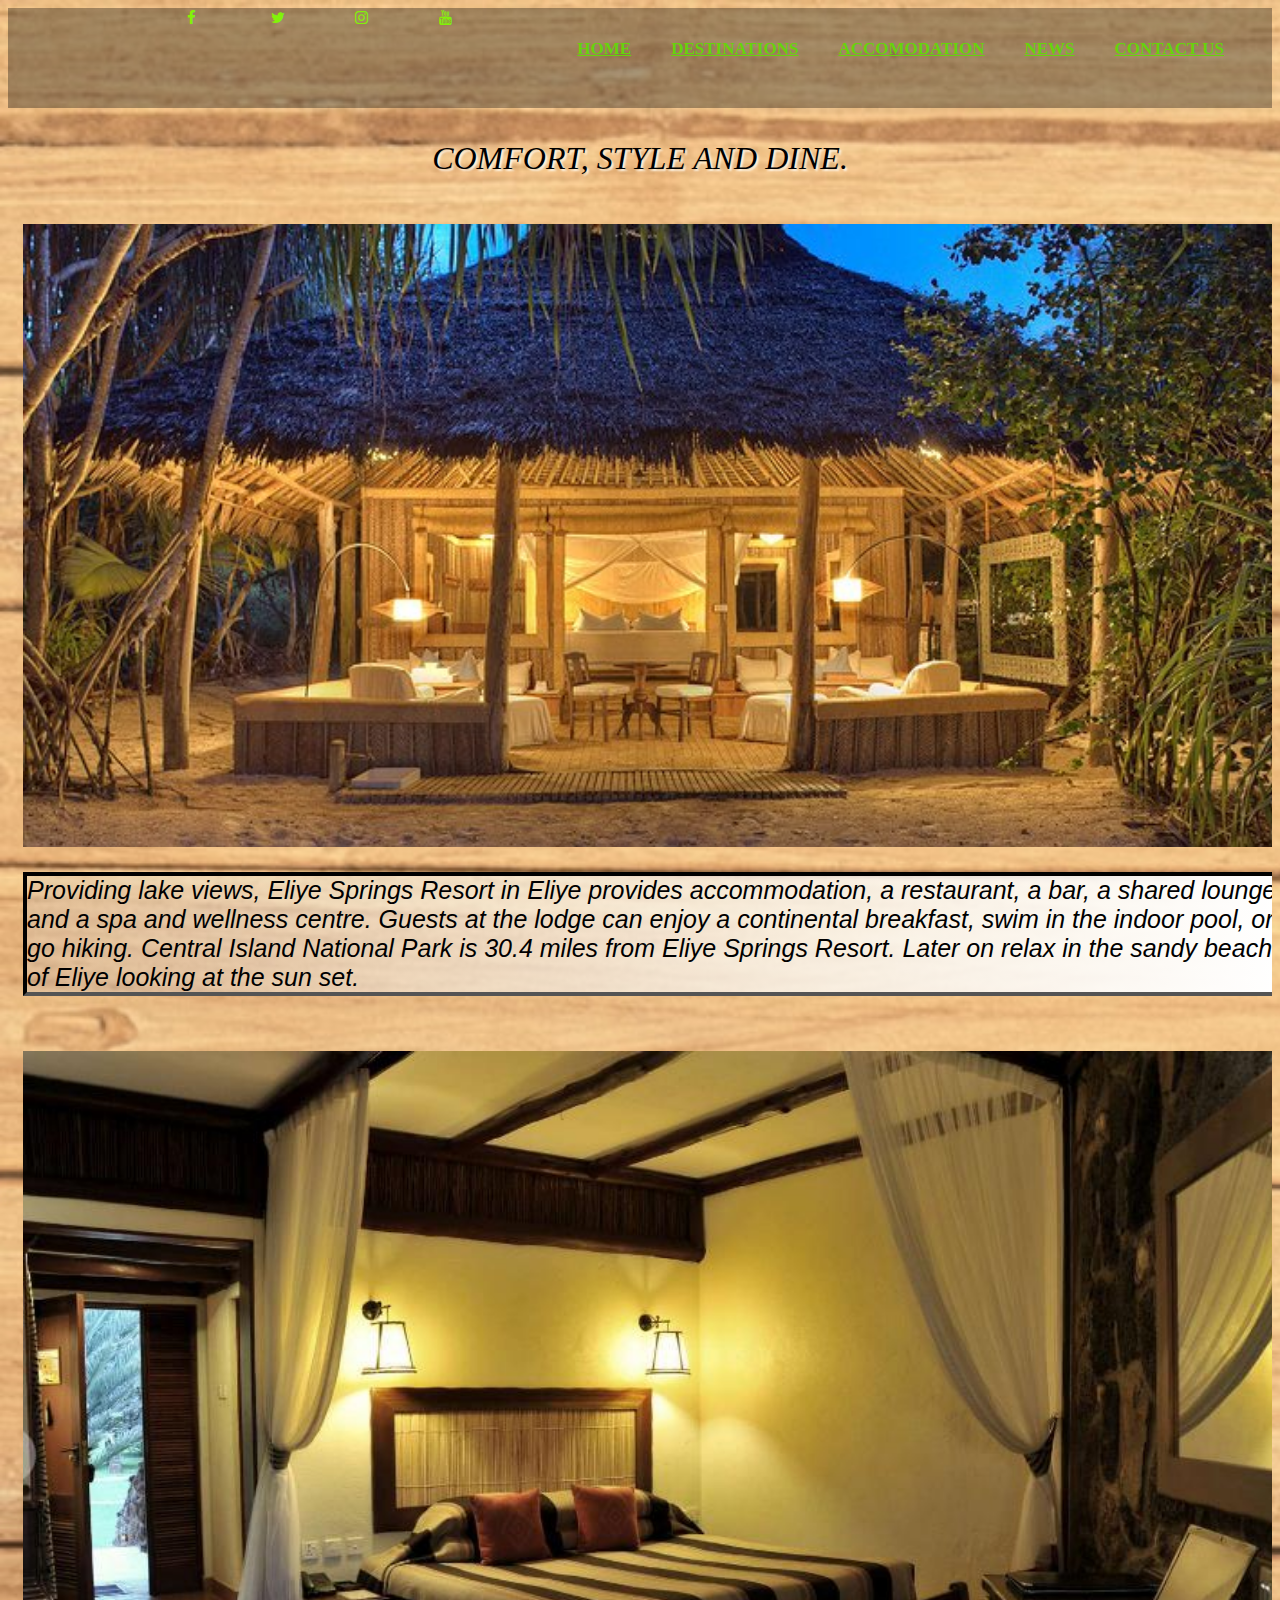
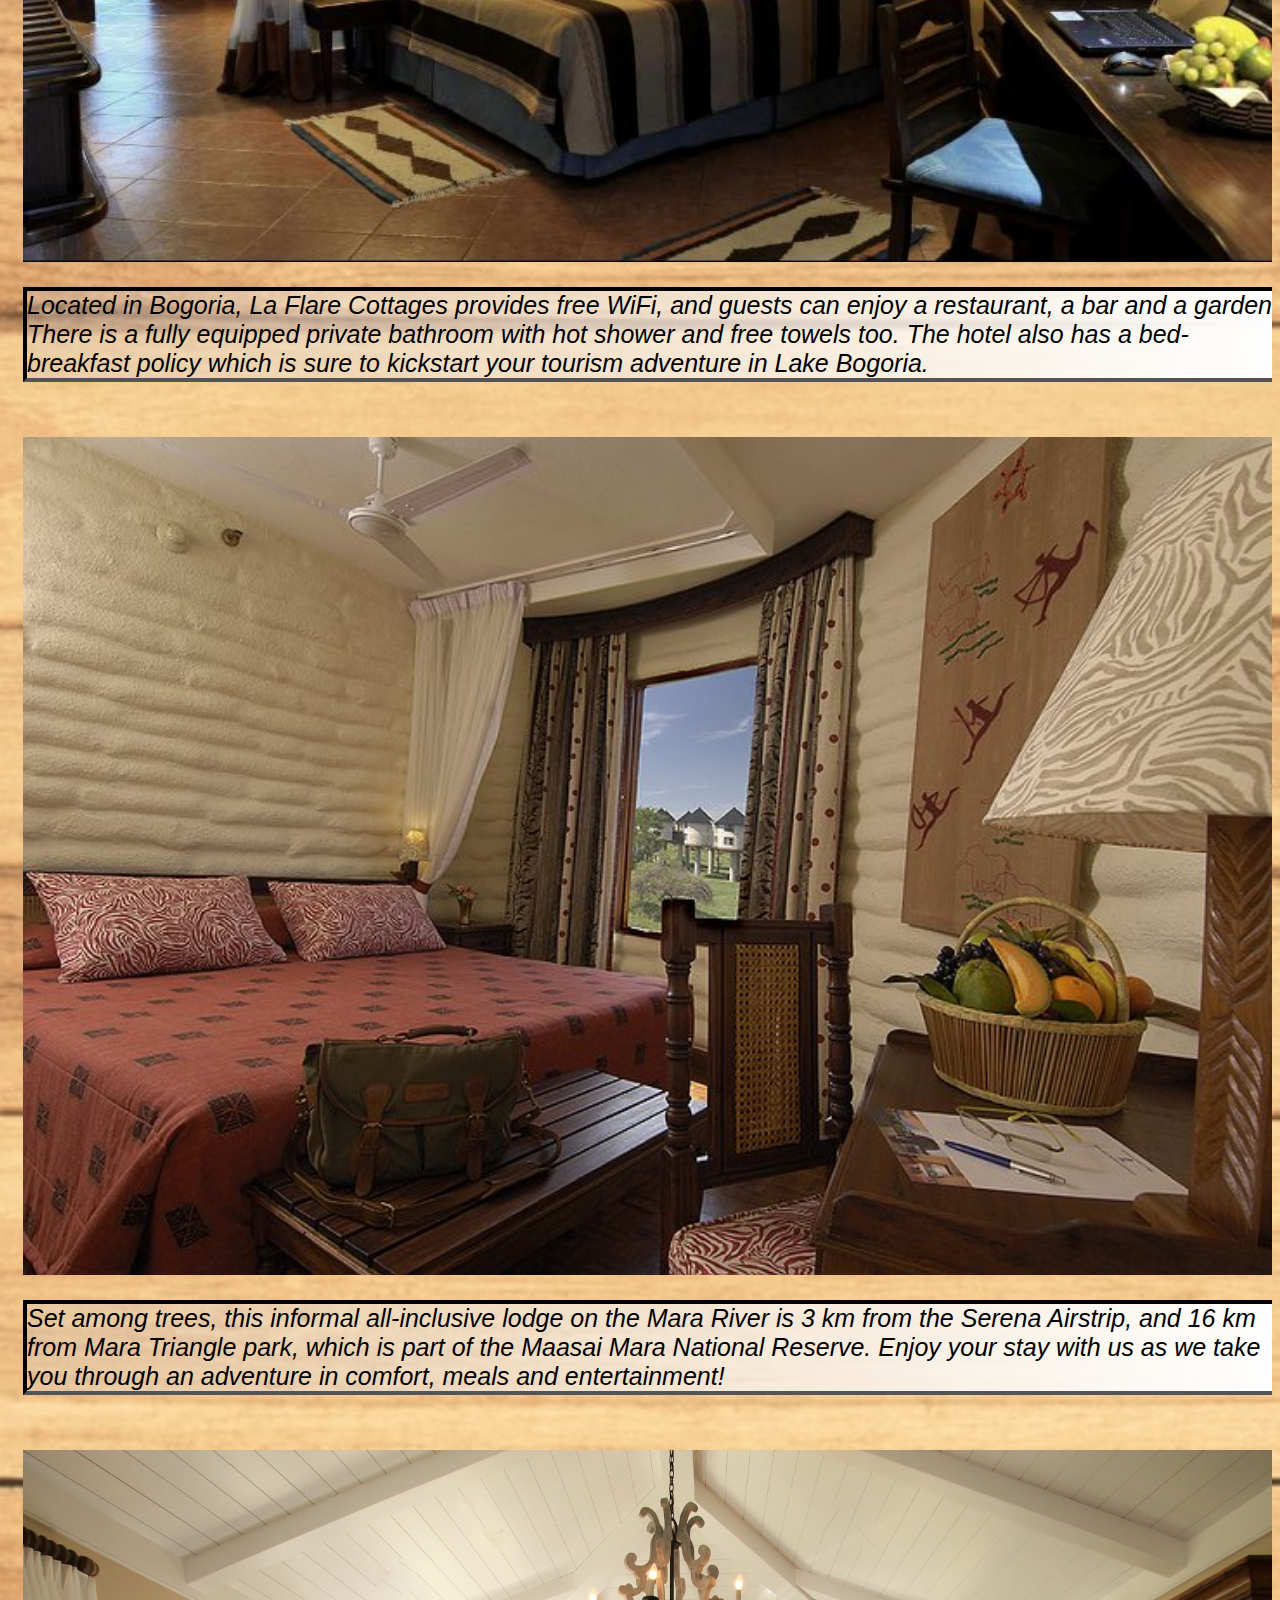
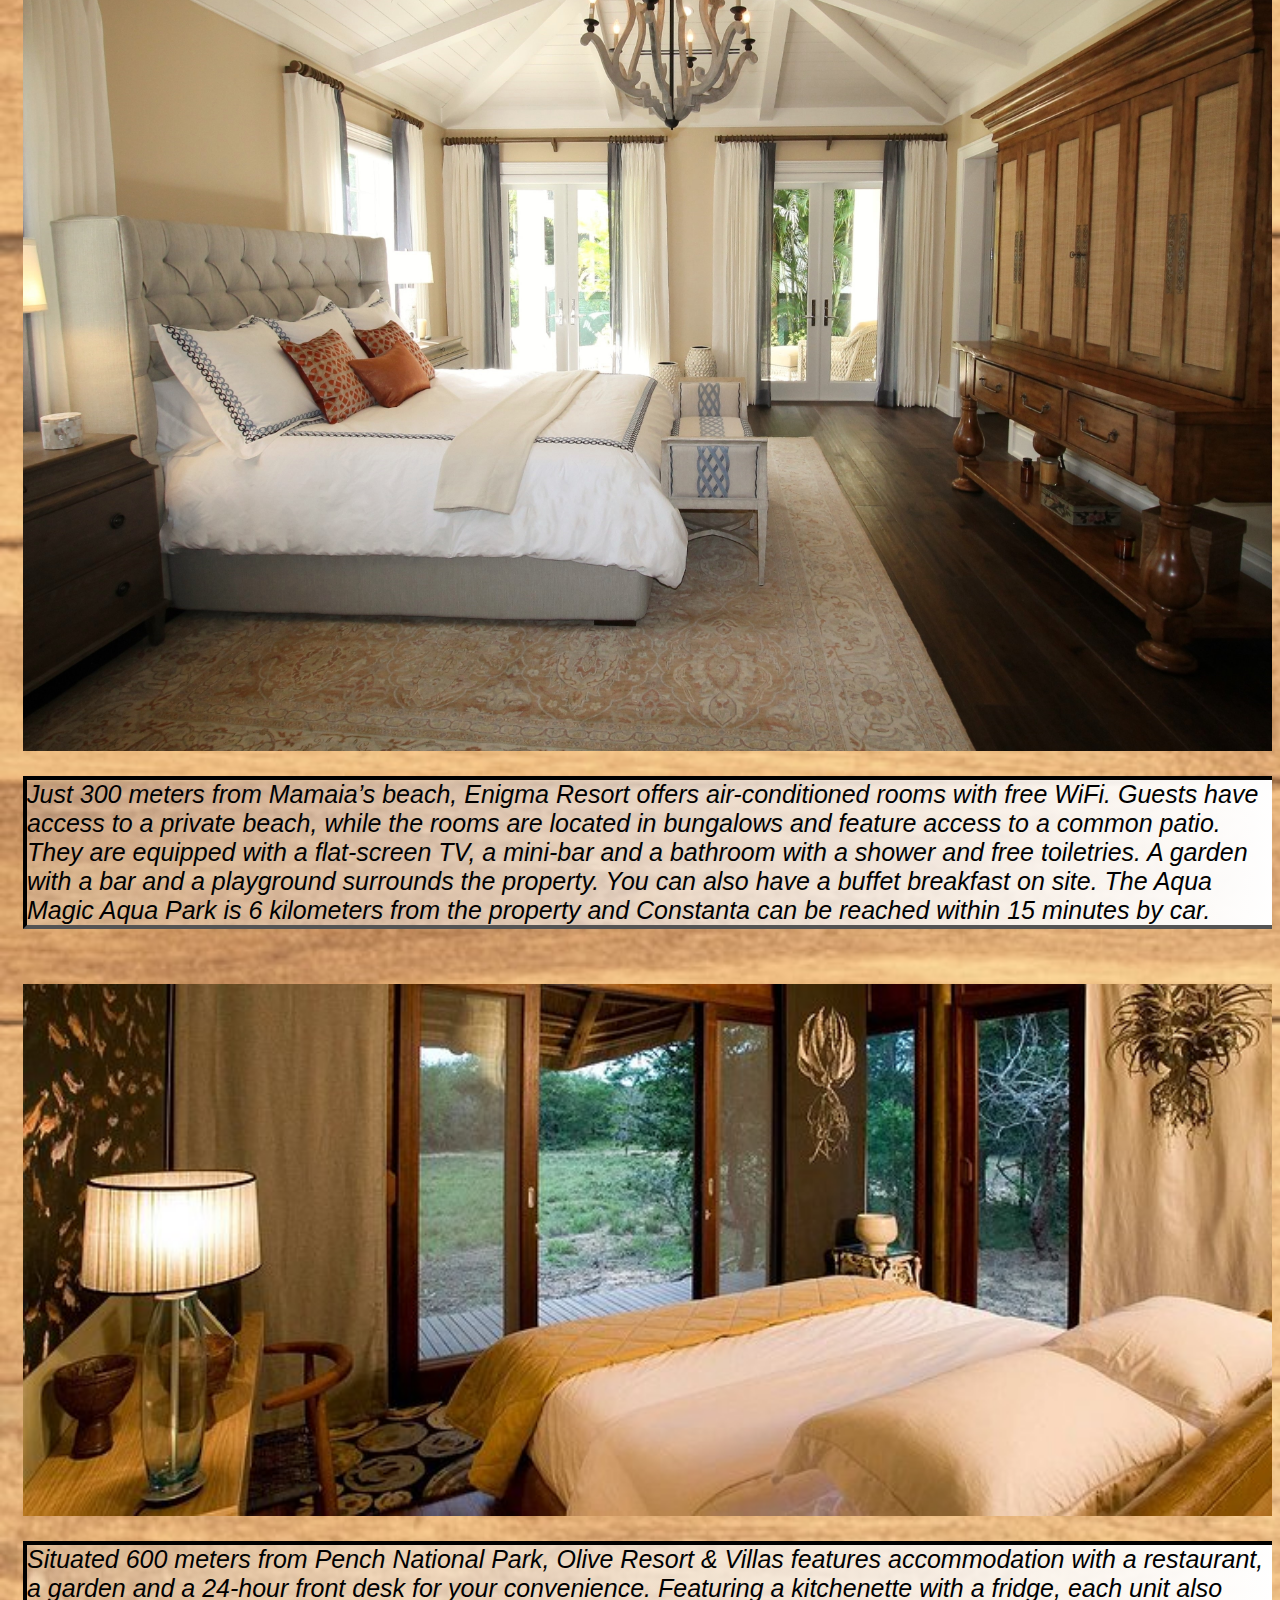
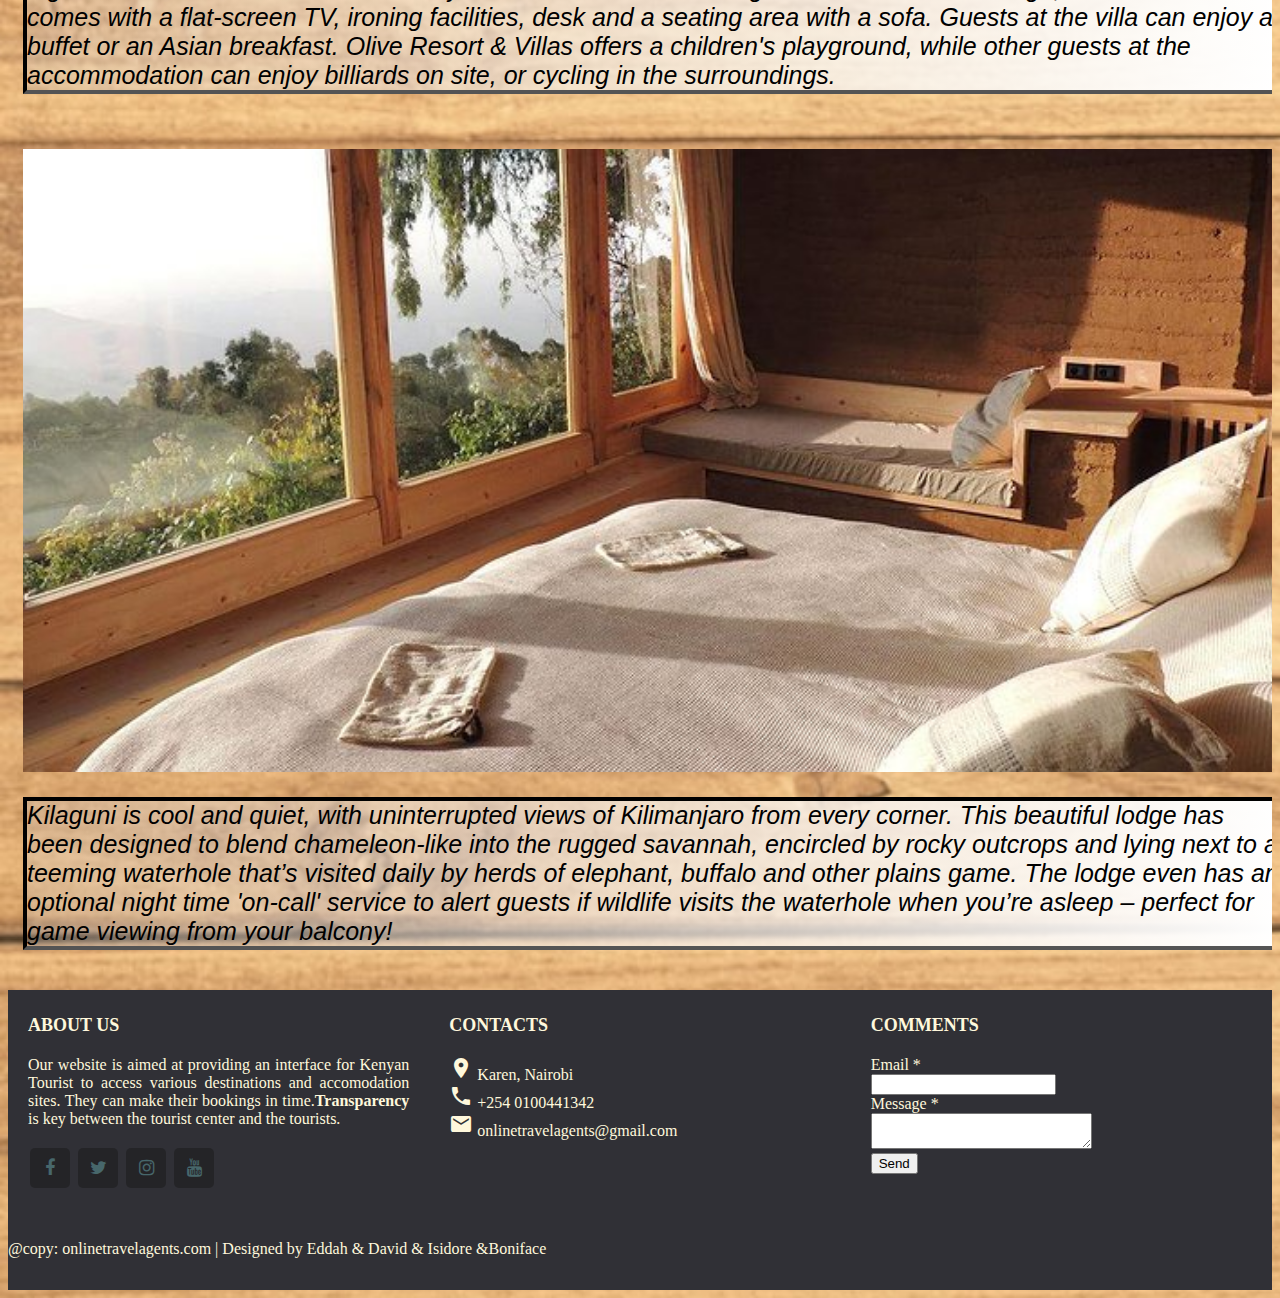
<file: accomodation.html>
<!DOCTYPE html>
<html lang="en" dir="ltr">
    <head>
        <meta charset="utf-8">
        <title>Online Travel Agents</title>
        <meta name="viewport" content="width=device width, initial-scale=1.0">
        <link rel="stylesheet" type="text/css" href="accomodation.css">
        <link rel="stylesheet" href="https://cdnjs.cloudflare.com/ajax/libs/font-awesome/4.7.0/css/font-awesome.min.css">
        <link href="https://fonts.googleapis.com/icon?family=Material+Icons" rel="stylesheet">
    </head>

    <body>
      <div class="page-wrapper">
        <div class="main">
    <nav>
        <ul>
            <li><a href="index.html">Home</a></li>
            <li><a href="destinations.html">Destinations</a></li>
            <li><a href="accomodation.html">Accomodation</a></li>
            <li><a href="#">News</a></li>
            <li><a href="contact.html">Contact us</a></li>
        </ul>
        <div class="socialmedia">
            <a href="#"><span class="fa fa-facebook"></span></a>
            <a href="#"><span class="fa fa-twitter"></span></a>
            <a href="#"><span class="fa  fa-instagram"></span></a>
            <a href="#"><span class="fa  fa-youtube"></span></a>
            </div>
    </nav>
        <p id="comfy">COMFORT, STYLE AND DINE.</p>
        <div id="row">
            <div class="column" >
              
              <img src="hotel3.jpeg" alt="Turkana" style="width:100%" class="image">
              <div class="overlay">Lake Turkana</div>
              <p>Providing lake views, Eliye Springs Resort in Eliye provides accommodation, a restaurant, a bar, a shared lounge and a spa and wellness centre. Guests at the lodge can enjoy a continental breakfast, swim in the indoor pool, or go hiking. Central Island National Park is 30.4 miles from Eliye Springs Resort. Later on relax in the sandy beach of Eliye looking at the sun set.</p>
              
            </div>
            <div class="column" >
              
              <img src="hotel6.jpeg" alt="Bogoria" style="width:100%" class="image">
              <div class="overlay">Bogoria</div>
            <p>Located in Bogoria, La Flare Cottages provides free WiFi, and guests can enjoy a restaurant, a bar and a garden. There is a fully equipped private bathroom with hot shower and free towels too. The hotel also has a bed-breakfast policy which is sure to kickstart your tourism adventure in Lake Bogoria.</p>
          
          </div>
            <div class="column" >
              
                <img src="hotel1.jpeg" alt="Mara" style="width:100%" class="image">
                <div class="overlay">Maasai Mara</div>
            <p>Set among trees, this informal all-inclusive lodge on the Mara River is 3 km from the Serena Airstrip, and 16 km from Mara Triangle park, which is part of the Maasai Mara National Reserve. Enjoy your stay with us as we take you through an adventure in comfort, meals and entertainment!</p>
              
          </div>
            <div class="column" >
              
                <img src="hotel5.jpeg" alt="Kisumu" style="width:100%" class="image">
                <div class="overlay">Kisumu</div>
            <p>Just 300 meters from Mamaia’s beach, Enigma Resort offers air-conditioned rooms with free WiFi. Guests have access to a private beach, while the rooms are located in bungalows and feature access to a common patio. They are equipped with a flat-screen TV, a mini-bar and a bathroom with a shower and free toiletries. A garden with a bar and a playground surrounds the property. You can also have a buffet breakfast on site. The Aqua Magic Aqua Park is 6 kilometers from the property and Constanta can be reached within 15 minutes by car.</p>
              
          </div>
            <div class="column" >
              
                <img src="hotel4.jpeg" alt="Naivasha" style="width:100%" class="image">
                <div class="overlay">Naivasha</div>
            <p>Situated 600 meters from Pench National Park, Olive Resort & Villas features accommodation with a restaurant, a garden and a 24-hour front desk for your convenience. Featuring a kitchenette with a fridge, each unit also comes with a flat-screen TV, ironing facilities, desk and a seating area with a sofa. Guests at the villa can enjoy a buffet or an Asian breakfast. Olive Resort & Villas offers a children's playground, while other guests at the accommodation can enjoy billiards on site, or cycling in the surroundings.</p>
              
          </div>
            <div class="column" >
              
                <img src="hotel2.jpeg" alt="Tsavo" style="width:100%" class="image">
                <div class="overlay">Tsavo</div>
            <p>Kilaguni is cool and quiet, with uninterrupted views of Kilimanjaro from every corner. This beautiful lodge has been designed to blend chameleon-like into the rugged savannah, encircled by rocky outcrops and lying next to a teeming waterhole that’s visited daily by herds of elephant, buffalo and other plains game. The lodge even has an optional night time 'on-call' service to alert guests if wildlife visits the waterhole when you’re asleep – perfect for game viewing from your balcony!</p>
              
          </div>                 
        </div>
        
      <div class="footer">
          <div class="footer-content">
              <div class="left box">
                  <h2>About Us</h2>
                  <div class="content">
                      <p>Our website is aimed at providing an interface for Kenyan Tourist to access various destinations and accomodation sites. They can make their bookings in time.<strong>Transparency</strong> is key between the tourist center and the tourists.</p>
                      <div class="social">
                          <a href="#"><span class="fa fa-facebook"></span></a>
                          <a href="#"><span class="fa fa-twitter"></span></a>
                          <a href="#"><span class="fa  fa-instagram"></span></a>
                          <a href="#"><span class="fa  fa-youtube"></span></a>
                      </div>
                  </div>
              </div>
              
          <div class="center box">
              <h2>Contacts</h2>
              <div class="content">
                  <div class="place">
                      <i class="material-icons">&#xe8b4;</i>
                      <span class="text">Karen, Nairobi</span>
                  </div>
                  <div class="phone">
                     <i class="material-icons">&#xe0b0;</i>
                      <span class="text">+254 0100441342</span>
                  </div>
                  <div class="email">
                      <i class="material-icons">&#xe0be;</i>
                      <span class="text">onlinetravelagents@gmail.com</span>
                  </div>
              </div>
          </div>
          <div class="right box">
              <h2>Comments</h2>
              <div class="content">
                  <form action="#">
                      <div class="email">
                          <div class="text">Email *</div>
                          <input type="email" required>
                      </div>
                     <div class="msg">
                     <div class="text">Message *</div>
                     <textarea cols="25" rows="2" required></textarea>
                     </div>
                     <div class="btn">
                         <button type="submit">Send</button> 
                     </div>
                  </form>
              </div>
          </div>
          </div>
          <div class="footer-bottom">
              @copy: onlinetravelagents.com | Designed by Eddah & David & Isidore &Boniface
      </div>
      </div>
    </body>
</html>
</file>
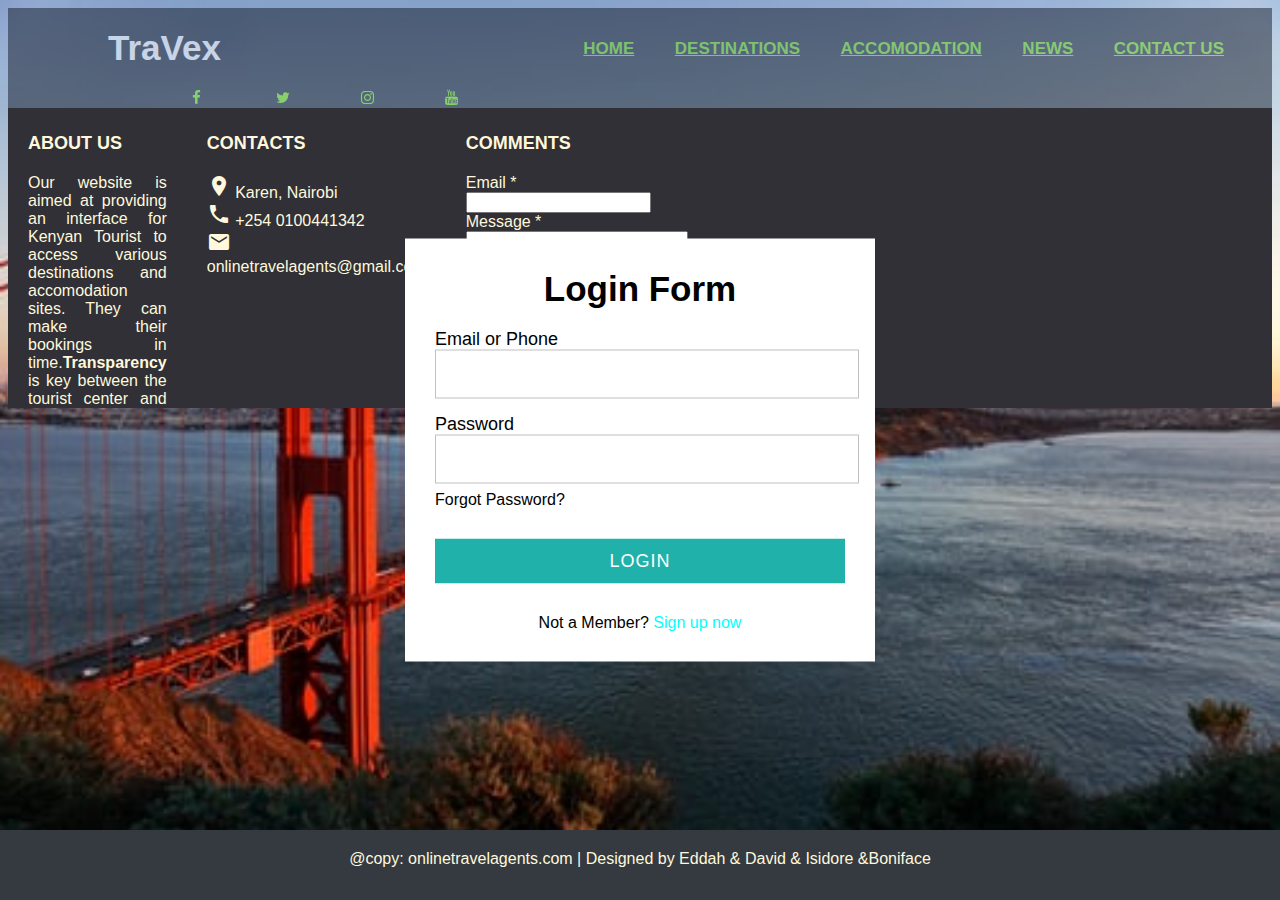
<file: contact.html>
<!DOCTYPE html>
<html>
    <head>
        <meta name="viewport" content="width=device width, initial-scale=1.0">
        <title>Contact Us</title>
        <link rel="stylesheet" type="text/css" href="contact.css">
        <link rel="stylesheet" href="https://cdnjs.cloudflare.com/ajax/libs/font-awesome/4.7.0/css/font-awesome.min.css">
        <link href="https://fonts.googleapis.com/icon?family=Material+Icons" rel="stylesheet">
    </head>
    <body>
        <div class="page-wrapper">
            <div class="main">
        <nav>
            <label class="logo">TraVex</label>
        <ul>
            <li><a href="index.html">Home</a></li>
            <li><a href="destinations.html">Destinations</a></li>
            <li><a href="#accomodation.html">Accomodation</a></li>
            <li><a href="#">News</a></li>
            <li><a href="#">Contact us</a></li>
        </ul>
        <div class="socialmedia">
            <a href="#"><span class="fa fa-facebook"></span></a>
            <a href="#"><span class="fa fa-twitter"></span></a>
            <a href="#"><span class="fa  fa-instagram"></span></a>
            <a href="#"><span class="fa  fa-youtube"></span></a>
            </div>
    </nav>
        <div class="center">
            <div class="container">
                <div class="text">Login Form</div>
                <form action="#">
                    <div class="data">
                        <label>Email or Phone</label>
                        <input type="text">
                    </div>
                    <div class="data">
                        <label>Password</label>
                        <input type="password" required>
                    </div>
                    <div class="forgot-pass"><a href="#">Forgot Password?</a></div>
                    <div class="btn">
                        <div class="inner"></div>
                        <button type="submit">login</button>
                    </div>
                    <div class="signup-link">Not a Member? <a href="#">Sign up now</a></div>
                </form>
            </div>
        </div>
        <div class="footer">
            <div class="footer-content">
                <div class="left box">
                    <h2>About Us</h2>
                    <div class="content">
                        <p>Our website is aimed at providing an interface for Kenyan Tourist to access various destinations and accomodation sites. They can make their bookings in time.<strong>Transparency</strong> is key between the tourist center and the tourists.</p>
                        <div class="social">
                            <a href="#"><span class="fa fa-facebook"></span></a>
                            <a href="#"><span class="fa fa-twitter"></span></a>
                            <a href="#"><span class="fa  fa-instagram"></span></a>
                            <a href="#"><span class="fa  fa-youtube"></span></a>
                        </div>
                    </div>
                </div>
                
            <div class="center box">
                <h2>Contacts</h2>
                <div class="content">
                    <div class="place">
                        <i class="material-icons">&#xe8b4;</i>
                        <span class="text">Karen, Nairobi</span>
                    </div>
                    <div class="phone">
                       <i class="material-icons">&#xe0b0;</i>
                        <span class="text">+254 0100441342</span>
                    </div>
                    <div class="email">
                        <i class="material-icons">&#xe0be;</i>
                        <span class="text">onlinetravelagents@gmail.com</span>
                    </div>
                </div>
            </div>
            <div class="right box">
                <h2>Comments</h2>
                <div class="content">
                    <form action="#">
                        <div class="email">
                            <div class="text">Email *</div>
                            <input type="email" required>
                        </div>
                       <div class="msg">
                       <div class="text">Message *</div>
                       <textarea cols="25" rows="2" required></textarea>
                       </div>
                       <div class="btn">
                           <button type="submit">Send</button> 
                       </div>
                    </form>
                </div>
            </div>
            </div>
            <div class="footer-bottom">
                @copy: onlinetravelagents.com | Designed by Eddah & David & Isidore &Boniface
        </div>
    </div>
        </div>
    </div>
    </body>
</html>
</file>
<file: accomodation.css>
body{
    box-sizing: border-box;
    background-image:url('backgr.jpg');
    background-repeat:repeat;
    background-size: cover;
  }
  #list{
    font-size: x-large;
    font-weight: 300;
    font-family: Impact, Haettenschweiler, 'Arial Narrow Bold', sans-serif;
    font-style: italic;
  }
  nav{
    width: 100%;
    height: 100px;
     background: rgb(179, 185, 196);
    position: sticky;
    opacity: 1.0;

}
label.logo{
    color:white;
    font-size: 35px;
    line-height: 80px;
    padding: 0 100px;
    font-weight: bold;
}
nav{
  background-color: #0005; 
  height: 100px;
}
nav > ul{
    float: right;
    margin-right: 30px;  
}
nav > ul > li{
    display: inline-block;
    line-height: 50px;
    margin: 0 5px;
    color: rgb(158, 146, 40);
}
nav > ul > li > a{
     padding: 7px 13px;
     font-size: 17px;
     border-radius: 3px;
     color:rgb(102, 211, 12);
     text-transform: uppercase;
     font-weight: bold;
} 
nav > ul > li > a:hover{
     background-color:gold;
    font-size:17px; 
    transition:.9s;
}
.socialmedia{
  float: right;
  margin-right: 20px;
}
.socialmedia > a{
  padding: 0 20px;
}
.socialmedia > a > span{
  height:40px;
  width: 40px;
  line-height: 20px;
  font-size: 15px;
  border-radius: 5px;
  transition: 0.3s all;
  opacity:0.9;
  color: chartreuse;
}
.socialmedia > a > span:hover{
  background-color: teal;
}
.page-wrapper{
  min-height: 100%;
}
.page-wrapper > .main{
  overflow: auto;  
}
  h1{
    font-family: Georgia, 'Times New Roman', Times, serif;
    text-shadow: dodgerblue 1px 1px 1px;
    font-size: xx-large;
    text-align:center ;
  }
  .column {
    float: left;
    width: 100%;
    padding: 15px;
    position: relative;
  }
  #row::after {
    content: "";
    clear: both;
    display: table;
  }
.column p{
    font-size: 25px;
    font-weight: 300;
    font-family: Impact, Haettenschweiler, 'Arial Narrow Bold', sans-serif;
    font-style: italic;
    background: linear-gradient(to left, rgb(255, 255, 255), rgba(207, 204, 204, 0.288));
    border: black inset 4px;
    object-position: right;
}  
  .image {
  display: block;
  width: 100%;
  height: 100%;
  object-position: right;
  }
  
  .overlay {
  position: absolute;
  bottom: 0; 
  background: rgb(0, 0, 0);
  background: rgba(0, 0, 0, 0.5);
  color: #f1f1f1; 
  width: 100%;
  height:40%;
  transition: .9s ease;
  opacity:0;
  color: white;
  font-size: 50px;
  padding: 30px;
  text-align: center;
  }
  
  .overlay:hover{
  opacity: 1.5;
  }

#comfy{
    text-align: center;
    text-shadow: oldlace 2px 2px 2px;
    text-transform: uppercase;
    font-size: xx-large;
    font-family: 'Times New Roman', Times, serif;
    font-style: italic;
    text-decoration: dotted black 1px;
}
.footer{
  background: #303036;
  color: cornsilk;
  height: 300px;
  position: relative;
}
.footer > .footer-content{
  border: darkgoldenrod;
  height: 250px;
  display: flex;
}
.footer > .footer-content > .box{
  flex-basis: 50%;
  padding: 10px 20px;
}
.footer > .footer-content > .box{
  flex-basis: 50%;
  padding: 10px 20px;
}
.box > h2{
  font-size: 1.125rem;
  font-weight: 600;
  text-transform: uppercase;
}
.box > .content{
  margin: 20px 0 0 0;
}
.box > .content > p{
  text-align: justify;
}
.left > .content > .social{
  margin: 20px 0 0 0;
}
.left > .content > .social > a{
  padding: 0 2px;
  color: cadetblue;
}
.left > .content > .social > a > span{
  height: 40px;
  width: 40px;
  background: #1a1a1a ;
  line-height: 40px;
  text-align: center;
  font-size: 18px;
  border-radius: 5px;
  transition: 0.3s;
  opacity: 0.5;
}
.left > .content > .social > a > span:hover{
  background: red;
}
</file>
<file: contact.css>
body{
    background-image: url("images/contactpage.jpeg");
    background-repeat: no-repeat;
    background-size: cover;
    z-index: 1;
    outline: none;
    box-sizing: border-box;
    font-family: 'Poppins', sans-serif;
}
.page-wrapper{
    min-height: 100%;
}
.page-wrapper > .main{
    overflow: auto; 

}
nav{
    width: 100%;
    height: 100px;
     background: rgb(16, 23, 36);
    opacity: 0.5;
}
label.logo{
    color:white;
    font-size: 35px;
    line-height: 80px;
    padding: 0 100px;
    font-weight: bold;
}
nav > ul{
    float: right;
    margin-right: 30px;  
}
nav > ul > li{
    list-style-type:  none;
    display: inline-block;
    line-height: 50px;
    margin: 0 5px;
    color: rgb(158, 146, 40);
}
nav > ul > li > a{
     padding: 7px 13px;
     font-size: 17px;
     border-radius: 3px;
     color:rgb(102, 211, 12);
     text-transform: uppercase;
     font-weight: bold;
} 
nav > ul > li > a:hover{
     background-color:gold;
    font-size:17px; 
    transition:3s;
}
.socialmedia{
    float: right;
    margin-right: 20px;
}
.socialmedia > a{
    padding: 0 20px;
}
.socialmedia > a > span{
    height:40px;
    width: 40px;
    line-height: 20px;
    font-size: 15px;
    border-radius: 5px;
    transition: 0.3s all;
    opacity:0.9;
    color: chartreuse;
}
.socialmedia > a > span:hover{
    background-color: teal;
}

.container{
    position: absolute;
    top: 50%;
    left: 50%;
    transform: translate(-50%, -50%);
}
.container{
    background: #fff;
    width: 410px;
    padding: 30px;
    box-shadow: 0 0 8px rgb(0,0,0,0,4);
}
.container .text{
    font-size: 35px;
    font-weight: 600;
    text-align: center;
}
.container  form{
    margin-top: -20px;
}
.container form .data{
    height: 45px;
    width: 100%;
    margin: 40px 0;
}
form .data label{
    font-size: 18px;
}
form .data input{
    height: 100%;
    width:100%;
    padding-left: 10px;
    font-size: 17px;
    border: 1px solid silver;
}
form .data input:focus{
    border-color: #3498db;
    border-bottom-width: 2px;
}
form .forgot-pass{
    margin-top: -8px;
}
form .forgot-pass a{
    color:black;
    text-decoration: none;
}
form .forgot-pass a:hover{
    text-decoration: underline;
}
form .btn{
    margin:30px 0;
    height: 45px;
    width: 100%;
    position: relative;
    overflow: hidden;
}
form .btn .inner{
    height: 100%;
    width: 300%;
    position: absolute;
    left: -100%;
    z-index: -1;
    background: lightseagreen;
}
form .btn:hover .inner{
    left:0;
}
form .btn button{
    height: 100%;
    width: 100%;
    background: none;
    border: none;
    color:#fff;
    font-size: 18px;
    font-weight: 500;
    text-transform: uppercase;
    letter-spacing: 1px;
    cursor: pointer;
}
form .signup-link{
    text-align: center;
}
form .signup-link a{
    color:cyan;
    text-decoration: none;

}
form .signup-link a:hover{
    text-decoration: underline;
}

.footer{
    background: #303036;
    color: cornsilk;
    height: 300px;
    position: realtive;
}
.footer > .footer-content{
    border: darkgoldenrod;
    height: 250px;
    display: flex;
}
.footer > .footer-content > .box{
    flex-basis: 50%;
    padding: 10px 20px;
}
.box > h2{
    font-size: 1.125rem;
    font-weight: 600;
    text-transform: uppercase;
}
.box > .content{
    margin: 20px 0 0 0;
}
.box > .content > p{
    text-align: justify;
}
.left > .content > .social{
    margin: 20px 0 0 0;
}
.left > .content > .social > a{
    padding: 0 2px;
    color: cadetblue;
}
.left > .content > .social > a > span{
    height: 40px;
    width: 40px;
    background: #1a1a1a ;
    line-height: 40px;
    text-align: center;
    font-size: 18px;
    border-radius: 5px;
    transition: 0.3s;
    opacity: 0.5;
}
.left > .content > .social > a > span:hover{
    background: red;
}
.footer > .footer-bottom{
    background: #343a40;
    columns: #686868;
    height: 50px;
    width: 100%;
    text-align: center;
    position: absolute;
    bottom: 0px;
    left: 0px;
    padding-top: 20px;
}
</file>
